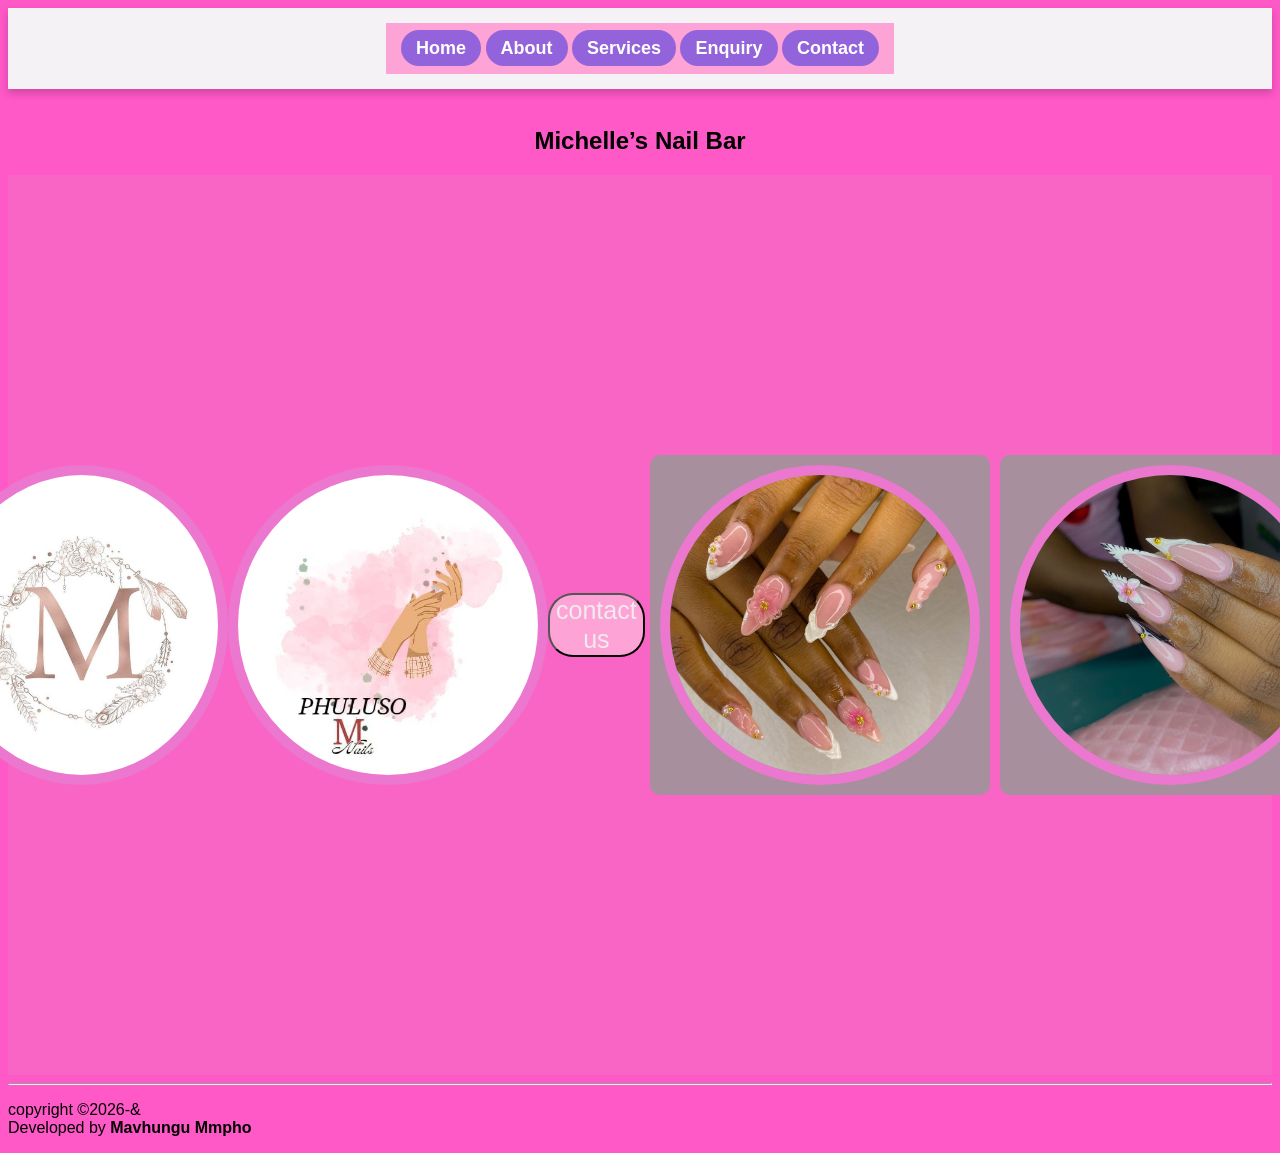
<file: index.html>
<!DOCTYPE html>
<html lang="en">
<head>
    <meta charset="UTF-8">
    <meta name="viewport" content="width=device-width, initial-scale=1.0">
    <title>michelles Nail Bar</title>
    <link rel="stylesheet" href="style.css">
    <style>
        

    </style>
</head>
<body>
      <div id="nav">
    <header>
    <span><a href="index.html">Home</a></span>
    <span><a href="About.html">About</a></span>
    <span><a href="service.html">Services</a></span>
    <span><a href="enquiry.html">Enquiry</a></span>
    <span><a href="contact.html">Contact</a></span>
</div>

    </header>
    
<main>
    <br>
    <section class="services">
        <h1 style="text-align: center;"> Michelle’s Nail Bar</h1>

        <div class="wrapper">
            <div class="logo">
    <img src="logo/logo2.jpeg"alt=" logo 2">
    <br>

<div class="logo">
    <img src="logo/Nail Tech Logo.jpeg"alt=" logo">
    <br>
   

    <a href="contact.html">
<button style="font-size: 25px;background-color:#fea3d5 ; color: rgb(240, 235, 238);border-radius: 25px;">contact us</button>  

    </a>
</div>


    

        <br>    
        

 <div class="image-card">


                <img class="image" width="350" height="350" src="images/almond4.jpeg">

                
</div>
 <div class="image-card">


                <img class="image" width="350" height="350" src="images/stilletto 9.jpeg">

                
</div>
 
        
       
    </section>
    </main>

    <footer>
        <hr>
<div class=" footer-bottom">
    <p>copyright &copy;2026-&amp;
<br>
Developed by<b> Mavhungu Mmpho</b>

    </p>


</div>

    </footer> 

</body>


</html>
</file>
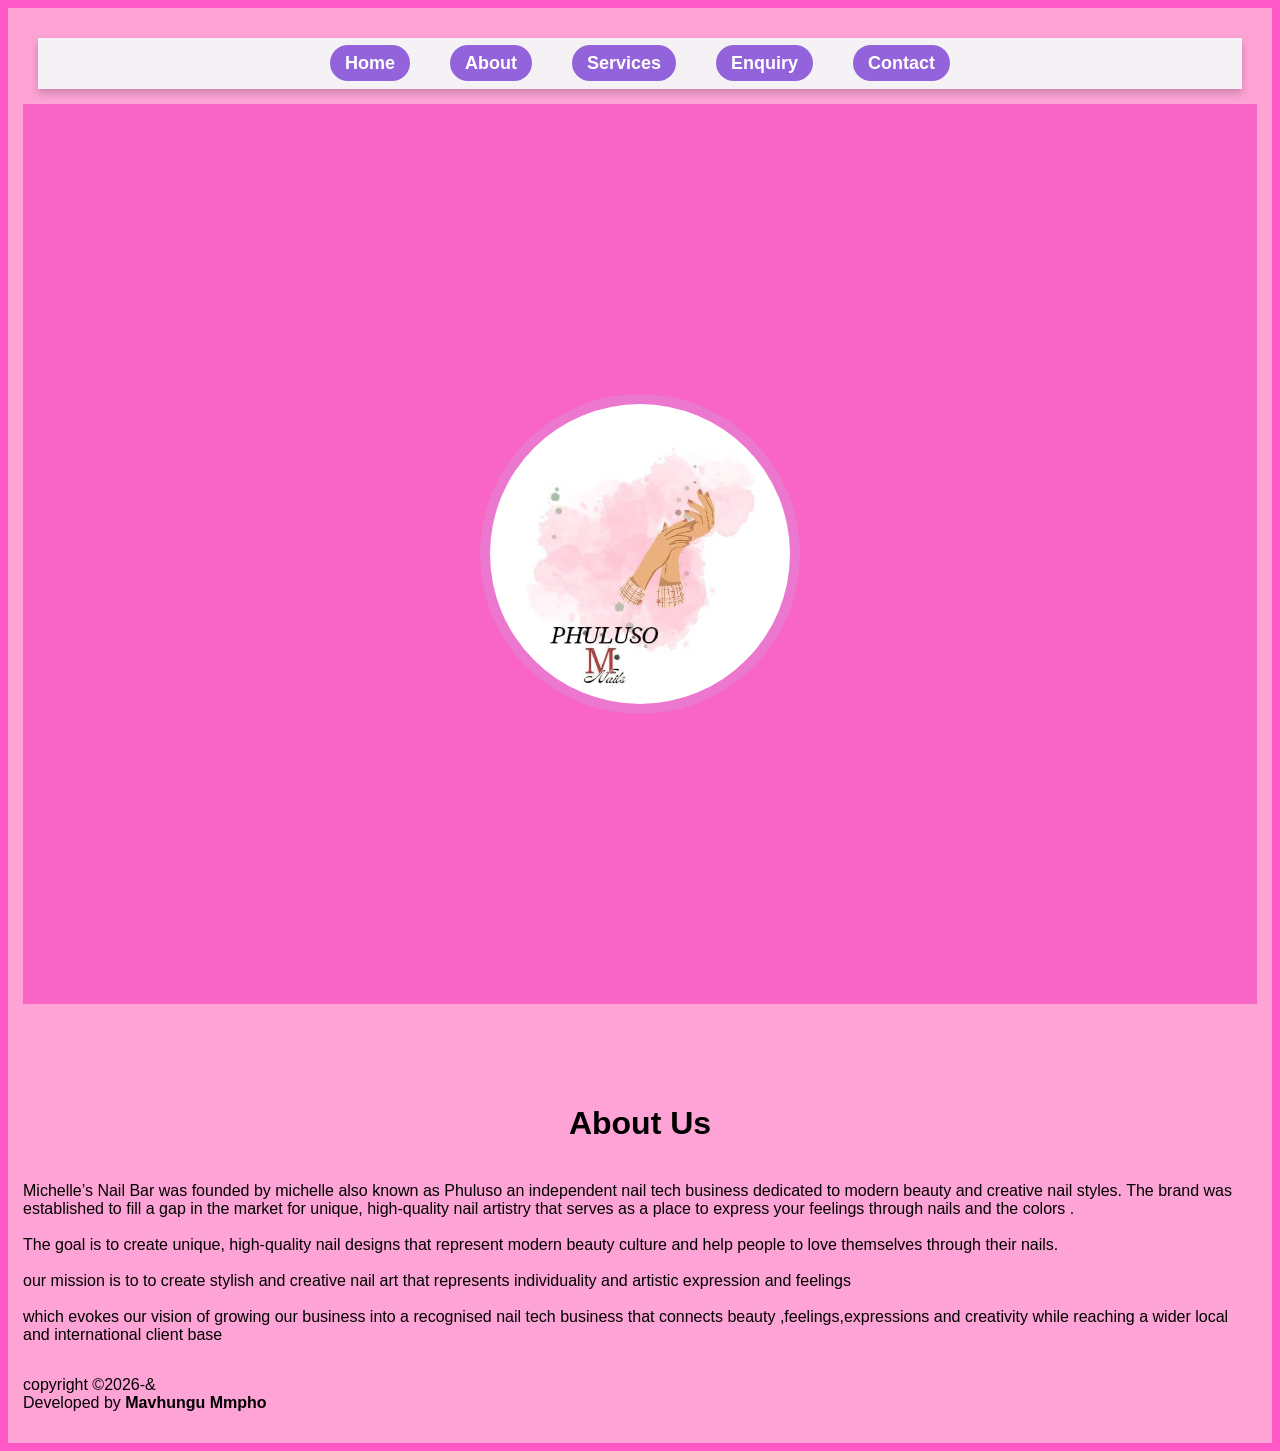
<file: About.html>
<!DOCTYPE html>
<html lang="en">

  
<head>
    <meta charset="UTF-8">
    <meta name="viewport" content="width=device-width, initial-scale=1.0">
        <link rel="stylesheet" href="style.css">
    <title>About</title>
</head>

<body>

    <header>
        
           <header>
      <div id="nav">
        <span><a href="index.html">Home</a></span>
        <span><a href="About.html">About</a></span>
        <span><a href="service.html">Services</a></span>
        <span><a href="enquiry.html">Enquiry</a></span>
        <span><a href="contact.html">Contact</a></span>
</div>

    </header>

    
    <main>
   <div class="wrapper">
<div class="logo">
    <img src="logo/Nail Tech Logo.jpeg"alt="">

</div>

   <div class="intro">
 <h1 style="text-align: center;"> About Us</h1>
<p><br>Michelle’s Nail Bar was founded by michelle also known as Phuluso  an independent nail tech business dedicated to modern beauty and creative nail styles. The brand was established to fill a gap in the market for unique, high-quality nail artistry that serves as a place to express your feelings through nails and the colors .<br>
	
	<br> The goal is to create unique, high-quality nail designs that represent modern beauty culture and help people to love themselves through their nails.<br>
	<br> our mission is to to create stylish and creative nail art that represents individuality and artistic expression and feelings <br>
    <br>which evokes our vision of  growing our business into a recognised nail tech business that connects beauty ,feelings,expressions and creativity while reaching a wider local and international client base<br>

   </div>
   </div>
</main>
   
<footer>
<div class=" footer-bottom">
    <p>copyright &copy;2026-&amp;
<br>
Developed by<b> Mavhungu Mmpho</b>

    </p>


</div>

    </footer>

   
</body>
</html>
</file>
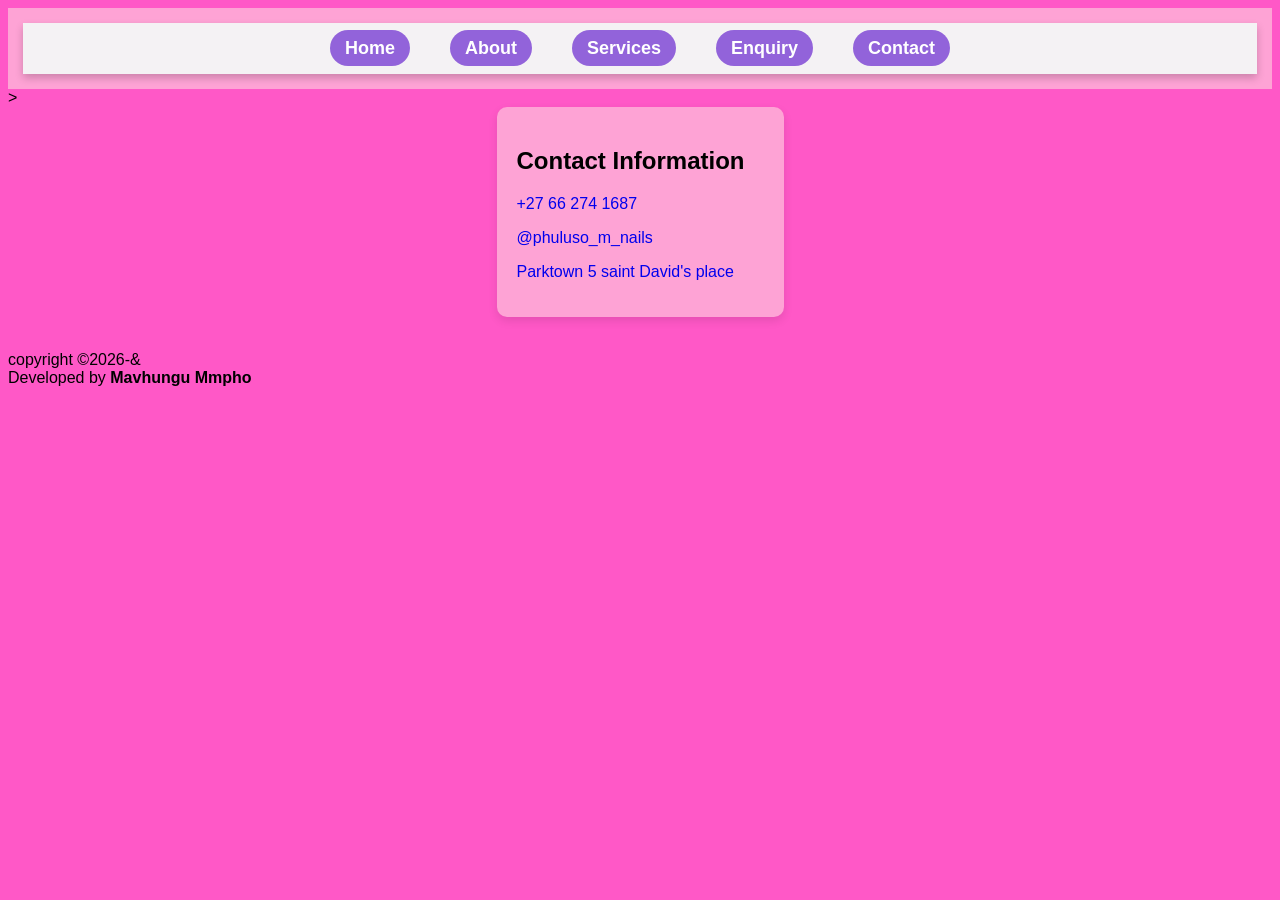
<file: contact.html>
<!DOCTYPE html>
<html lang="en">

<head>
    <meta charset="UTF-8">
    <meta name="viewport" content="width=device-width, initial-scale=1.0">
    <link rel="stylesheet" href="style.css">
    <title>contact</title>
</head>

<body>

      <header>
    <div id="nav">
        <span><a href="index.html">Home</a></span>
        <span><a href="About.html">About</a></span>
        <span><a href="service.html">Services</a></span>
        <span><a href="enquiry.html">Enquiry</a></span>
        <span><a href="contact.html">Contact</a></span>
</div>

    </header>
    </header>
    <main>
>
    <section class="services-container">
        <div class="contacts-container">


        <h1>Contact Information</h1>

        <a href="https://wa.me/27662741687" style="text-decoration: none;">
            <p id="p_contact">+27 66 274 1687</p>
        </a>
        <a href="https://www.instagram.com/phuluso_m_nails/" style="text-decoration: none;">
            <p>@phuluso_m_nails</p>
        </a>
        <a href="https://maps.app.goo.gl/UgFr8BpivTUyfDNm9?g_st=aw" style="text-decoration: none;">
            <p>Parktown 5 saint David's place</p>
        </a>


    </div>
    </section>
    
    <br>
    
    </main>
    <footer>
        <div class=" footer-bottom">
            <p>copyright &copy;2026-&amp;
                <br>
                Developed by<b> Mavhungu Mmpho</b>

            </p>


        </div>

    </footer>


</body>


</html>
</file>
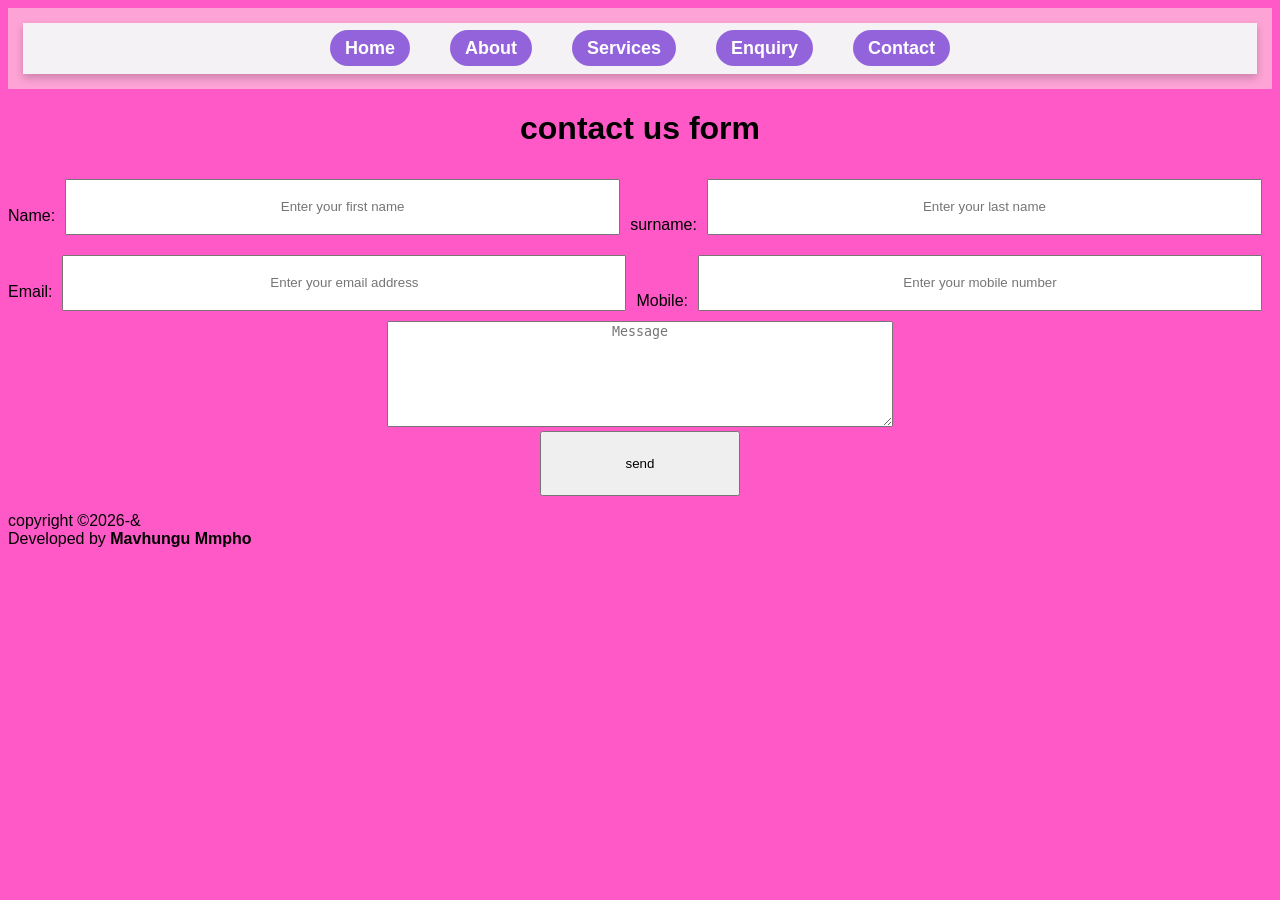
<file: enquiry.html>
<!DOCTYPE html>
<html lang="en">

<head>
    <meta charset="UTF-8">
    <meta name="viewport" content="width=device-width, initial-scale=1.0">
    <link rel="stylesheet" href="style.css">
    <title>contact</title>
</head>

   <header>
    <div id="nav">
        <span><a href="index.html">Home</a></span>
        <span><a href="About.html">About</a></span>
        <span><a href="service.html">Services</a></span>
        <span><a href="enquiry.html">Enquiry</a></span>
        <span><a href="contact.html">Contact</a></span>
</div>

    </header>


<main >

<form>

<h1> contact us form </h1>



        <div class="row">


           <br> Name:<input placeholder="Enter your first name" required type="text" /><br>
           <br> surname:<input width="180px" placeholder="Enter your last name" required type="text" /><br>


        </div>

        <div class="row">

          <br>  Email:<input width="180px" placeholder="Enter your email address" required type="email" /><br>

           <br> Mobile:<input width="180px" placeholder="Enter your mobile number" required type="text" /><br>




        </div>

        <textarea placeholder="Message"></textarea><br>



        <input type="submit" value="send" id="button"><br>

    </form>
</main>

    <footer>
        <div class=" footer-bottom">
            <p>copyright &copy;2026-&amp;
                <br>
                Developed by<b> Mavhungu Mmpho</b>

            </p>


        </div>

    </footer>




</body>


</html>
</file>
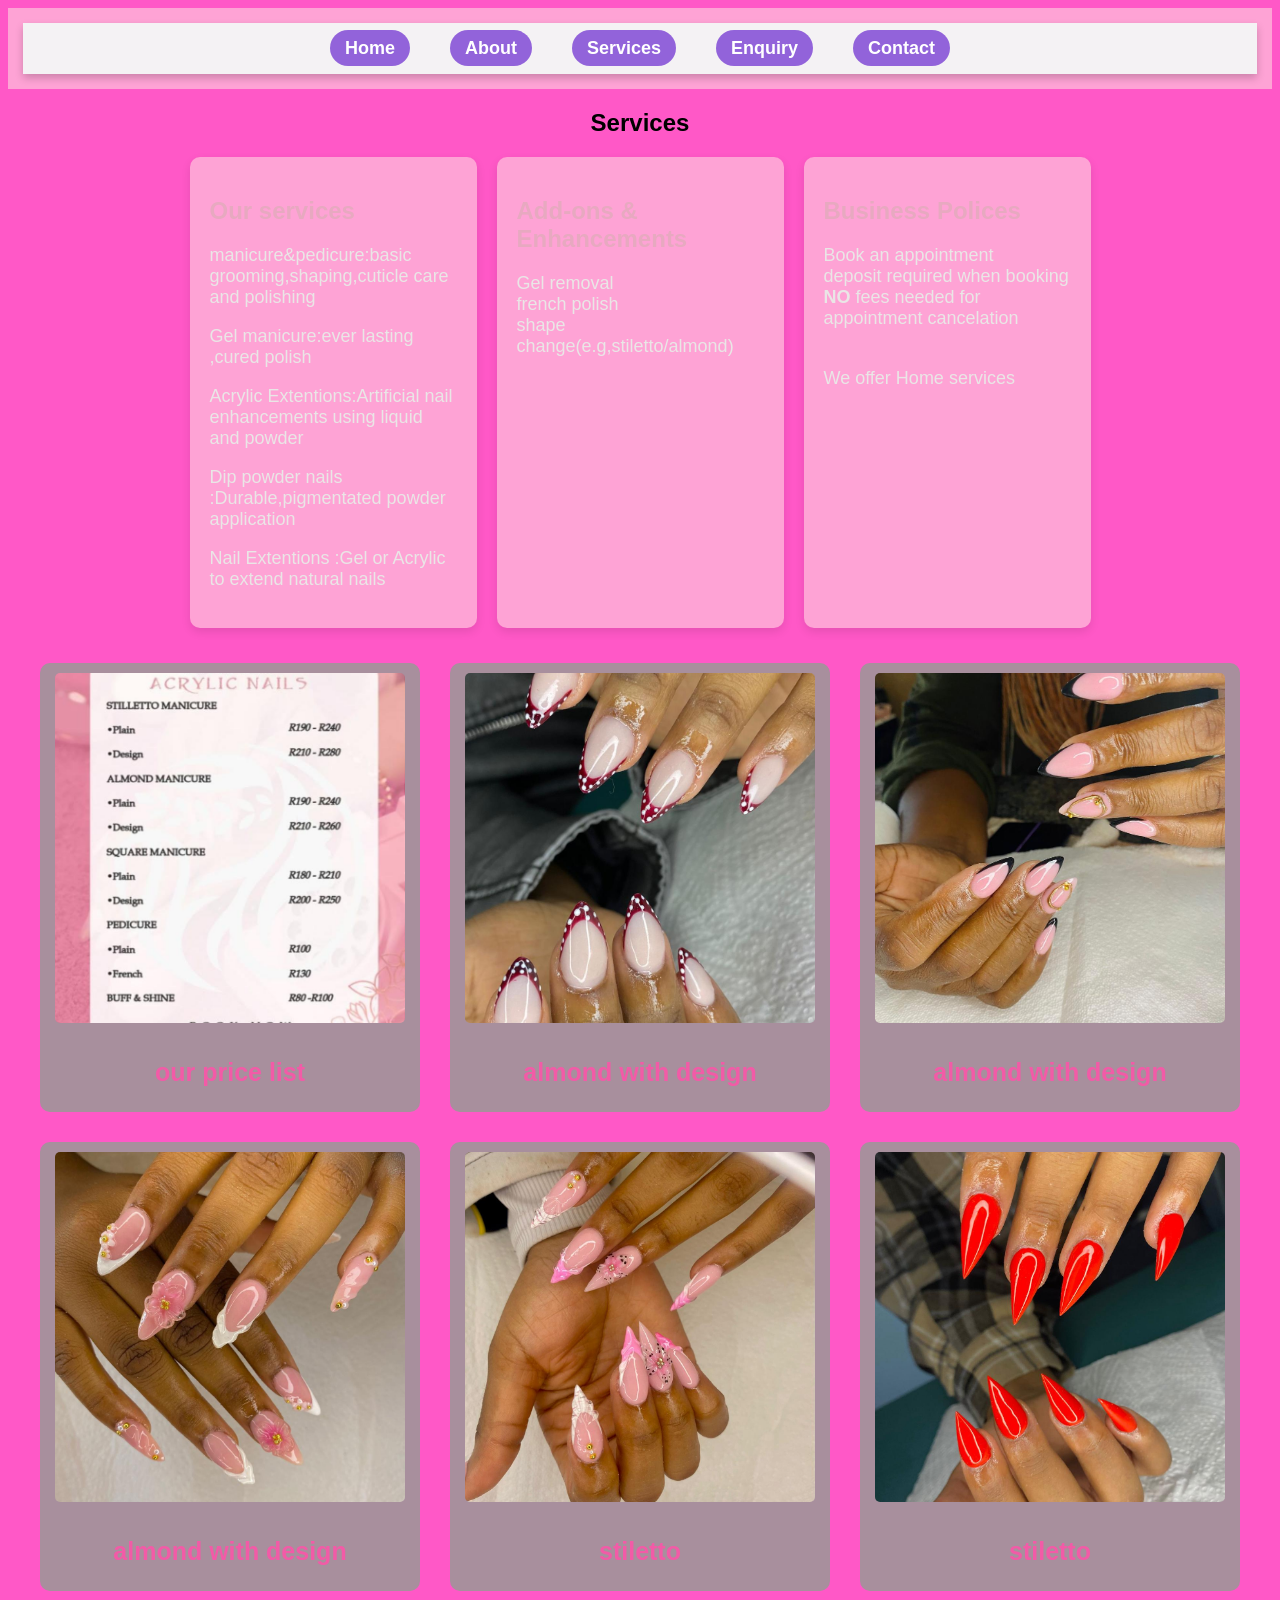
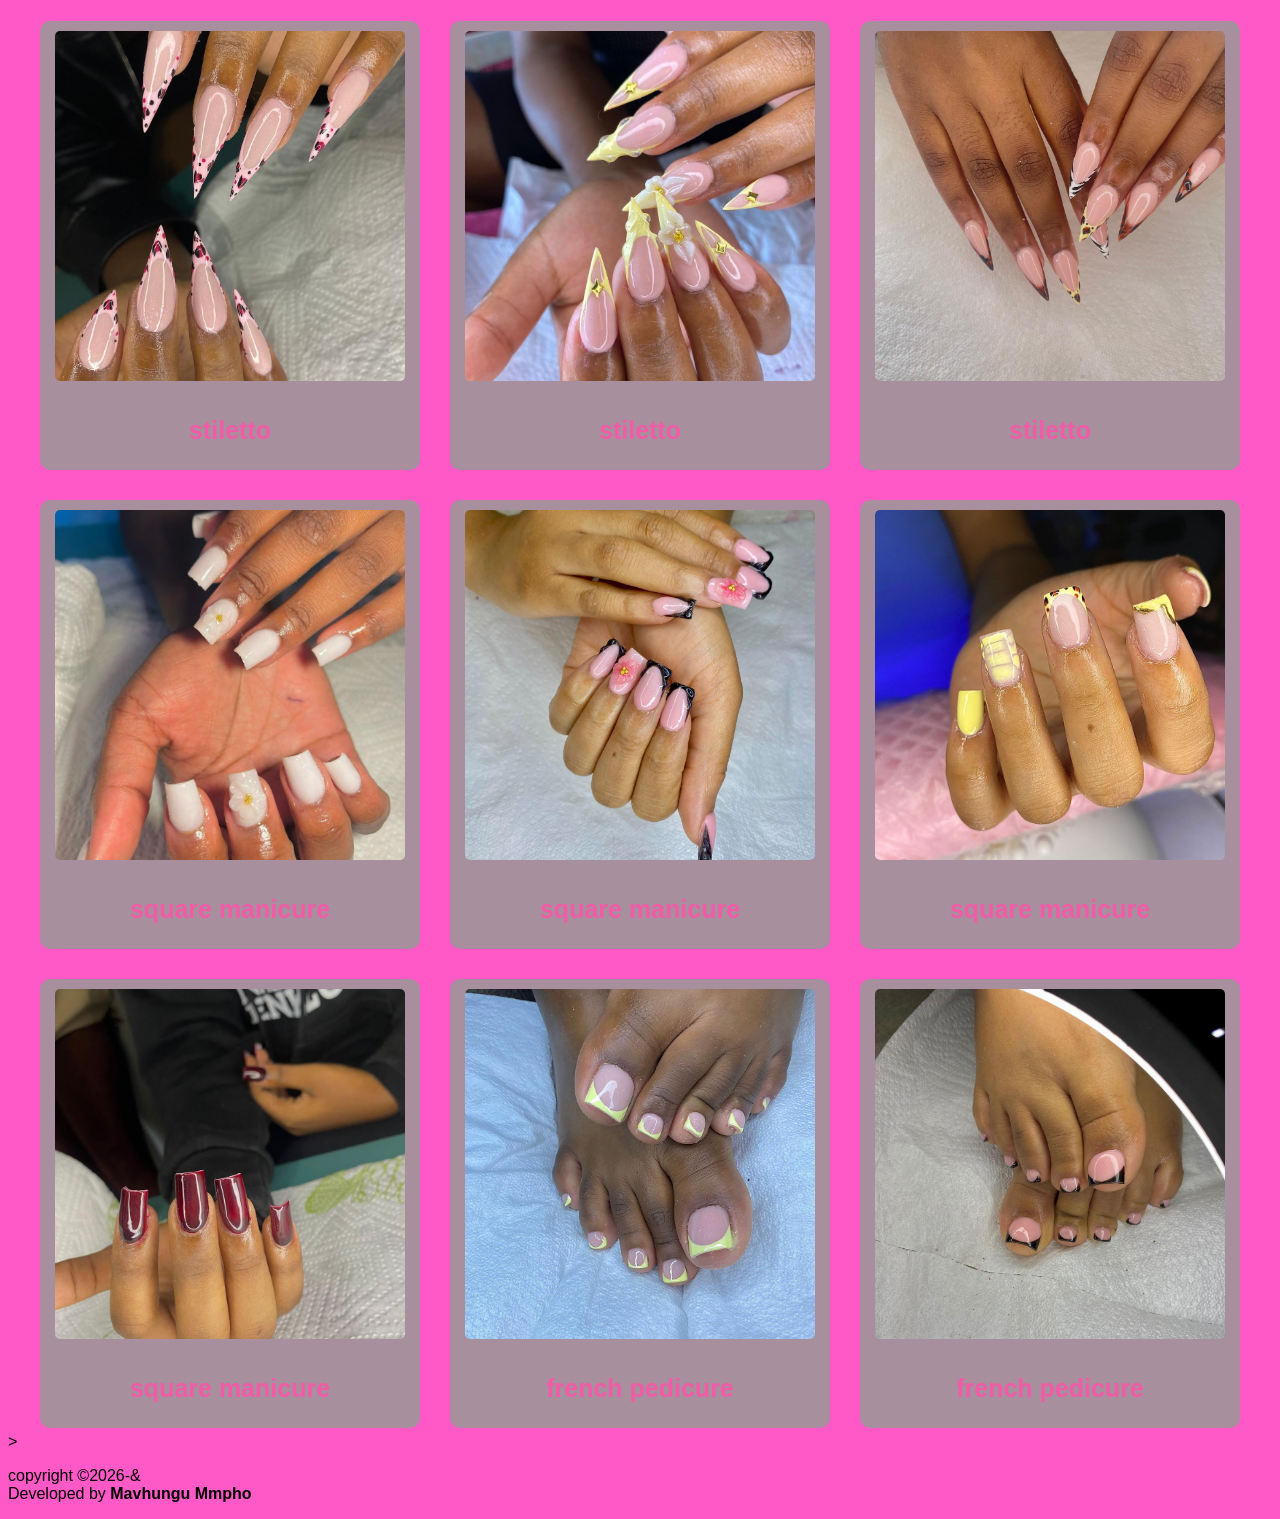
<file: service.html>
<!DOCTYPE html>
<html lang="en">

<head>
    <meta charset="UTF-8">
    <meta name="viewport" content="width=device-width, initial-scale=1.0">
    <link rel="stylesheet" href="style.css">
    <title>Services</title>
</head>

<body>
    <header>
      <div id="nav">
        <span><a href="index.html">Home</a></span>
        <span><a href="About.html">About</a></span>
        <span><a href="service.html">Services</a></span>
        <span><a href="enquiry.html">Enquiry</a></span>
        <span><a href="contact.html">Contact</a></span>
</div>

    </header>
    
<!--in this main you will find all the services that the business offer including the pictures of nail designs we have done  -->
<main>
 <section class="services">
        <h1 style="text-align: center;"> Services</h1>

        <div class="services-container">

            <div class="service-card">
                <h2>Our services </h2>
                <p>manicure&pedicure:basic grooming,shaping,cuticle care and polishing </p>
                <p>Gel manicure:ever lasting ,cured polish </p>
                <p>Acrylic Extentions:Artificial nail enhancements using liquid and powder</p>
                <p>Dip powder nails :Durable,pigmentated powder application</p>
                <p>Nail Extentions :Gel or Acrylic to extend natural nails</p>


            </div>



            <div class="service-card">
                <h2>Add-ons & Enhancements</h2>
                <p>Gel removal<br>french polish <br>shape change(e.g,stiletto/almond)</br></p>
            </div>

            <div class="service-card">
                <h2>Business Polices</h2>
                <p>Book an appointment<br> deposit required when booking <br><b>NO</b> fees needed for appointment
                    cancelation<br> <br></p>
                <p> We offer Home services</p>
            </div>

        </div>



        <div class="images-container">

            <div class="image-card">


                <img class="image" width="350" height="350" src="images/price list.jpeg">

                <P> our price list</P>
            </div>



            <div class="image-card">


                <img class="image" width="350" height="350" src="images/almond.jpeg">

                <P>almond with design</P>


            </div>


            <div class="image-card">


                <img class="image" width="350" height="350" src="images/almond 2.jpeg">

                <P>almond with design</P>


            </div>

            <div class="image-card">


                <img class="image" width="350" height="350" src="images/almond4.jpeg">

                <P>almond with design</P>


            </div>
            <div class="image-card">


                <img class="image" width="350" height="350" src="images/stilletto 6.jpeg">

                <P> stiletto</P>
            </div>
            <div class="image-card">


                <img class="image" width="350" height="350" src="images/stilleto 2.jpeg">

                <P> stiletto</P>
            </div>
            <div class="image-card">


                <img class="image" width="350" height="350" src="images/stilletto 3.jpeg">

                <P> stiletto</P>
            </div>
            <div class="image-card">


                <img class="image" width="350" height="350" src="images/stilletto 8.jpeg">

                <P> stiletto</P>
            </div>
            <div class="image-card">


                <img class="image" width="350" height="350" src="images/stilletto 4.jpeg">

                <P> stiletto</P>
            </div>


            <div img class="image-card">

                <img class="image" width="350" height="350" src="images/square 1.jpeg">

                <P> square manicure</P>
            </div>




            <div class="image-card">


                <img class="image" width="350" height="350" src="images/square 2.jpeg">

                <P> square manicure</P>
            </div>
            <div class="image-card">

                <img class="image" width="350" height="350" src="images/square 3.jpeg">

                <P> square manicure</P>
            </div>
            <div class="image-card">

                <img class="image" width="350" height="350" src="images/p mani 1.jpeg">

                <P> square manicure</P>
            </div>
            <div class="image-card">

                <img class="image" width="350" height="350" src="images/toes pedi 2.jpeg">

                <P> french pedicure</P>
            </div>
            <div class="image-card">

                <img class="image" width="350" height="350" src="images/toes pedi.jpeg">

                <P> french pedicure</P>
            </div>

    </section>

</main>
    </div>
    <!--This is my footer it is the same in all pages -->>
    <footer>
        <div class=" footer-bottom">
            <p>copyright &copy;2026-&amp;
                <br>
                Developed by<b> Mavhungu Mmpho</b>

            </p>


        </div>

    </footer>


</body>

</html>
</file>
<file: style.css>
* Navbar Styling */
header {
    background-color: #da72b4; /* blue background */
    box-shadow: 0px 4px 8px rgba(0,0,0,0.2);
    position: sticky;
    top: 0;
    z-index: 1000;
}/* Navbar Styling */
body{
    /*margin: 0;*/
    font-family: 'Lucida Sans', 'Lucida Sans Regular', 'Lucida Grande', 'Lucida Sans Unicode', Geneva, Verdana, sans-serif;
    background-color:rgb(255, 88, 199);
    align-items: center;
    /*text-align: center;*/
    
}

.service{
    padding: 40px 20px;
    text-align: center;
}

.service h1{
    color: #bf0000;
    padding-bottom: 30px;
    text-align: center;
}

.services-container{
    display: flex;
    justify-content: center;
    gap: 20px;
    flex-wrap: wrap;
}

.service-card{
    background-color: #fea3d5;
    width: 247px;
    padding: 20px;
    border-radius: 10px;
    box-shadow: 0px 4px 10px rgba(0,0,0,0.1);
    transform: transform 0.7s;
}

.service-card:hover{
    transform: translateY(-10px);
}

.service-card h2{
    color: #e7a9c0;
}

.service-card p{
    font-size:large;
    font-family: Verdana, Geneva, Tahoma, sans-serif;
    color: #eae6e6;
}






.images-container{

    margin-top: 30px;
    display: flex;
    justify-content: center;
    gap: 20px;
    flex-wrap: wrap;
}

.image-card{


   border-radius: 10px;
    border-width: 2px;
   background-color: #a88f9d;
   text-align: center;
   align-items: center;
   width: 380px;
   margin:5px;

}



.image-card p{

    font-family:Arial, Helvetica, sans-serif;
    font-size: 25px;
    font-weight: bold;
    color:#f25ba7;
}

.image-card img{

    margin: 10px;
    border-radius: 5px;
}
   
    .container{
min-height: 100vh;
background: #fea3d5;
display: flex;
align-items:center;
background:url("bg.png") no-repeat center center/cover;

}
.container form{
width: 670px;
height: 400px;
display: flex;
justify-content: center;
box-shadow: 20px 30px 50px rgb( 0,0,0);
border-radius: 15px;
background:rgba(255,255,255,0.1);
    
flex-wrap:wrap;
}

.container form h1{
color: #fea3d5;
font-weight: 500;
margin-top: 20px;
text-align: center;
}

.contact form input{
width: 290px;
height: 40px;
padding-left: 10px;
outline: none;
border: none;
font-size: 20px;
margin-bottom: 10px;
background: none;
border-bottom:  2px solid white;
}
.container form input::placeholder{

    color: beige;
}

.container form #LastName,
.container form #mobile{
margin-left: 20px;

}

.container form h4{
color: beige;
font-weight: 300px;
width: 600px;
margin-top: 20px;
}

.container form textarea{
background: none;
border: none;
border-bottom: 2px solid #fff;
color: #171617;
font-weight: 200;
font-size: 15px;
padding: 10px;
outline: none;
min-width: 300px;
max-width: 400px;
min-height: 80px;
max-height: 80px;
}
textarea ::-webkit-scrollbar{

 width: 1em;   
}
textarea ::-webkit-scrollbar-thumb{
background-color: rgb(241, 116, 191);
}
.container form #button{
    border: none;
background: #fff;
border-radius: 5px;
margin-top: 20px;
font-weight: 600;
font-size: 20px;
color: black;
width: 100px;
padding: 0;
margin-right: 500px;
margin-bottom: 30px;
transition: 0,3s;

}
.container form #button :hover{
    opacity: 0.7;
}





form{


    align-items: center;
    text-align: center;
}

.row {

    display: flex;
    text-align: center;
    align-items: center;





}
.row input{

    
    height: 50px;
    width:60%;

    margin: 10px;
    text-align: center;
    
   
   
  
}


textarea{


    height: 100px;
    width: 500px;
    text-align: center;
}


#button{

    height: 65px;
    width: 200px;
}


.contacts-container{
 background-color: #fea3d5;
    width: 247px;
    padding: 20px;
    border-radius: 10px;
    box-shadow: 0px 4px 10px rgba(0,0,0,0.1);
    transform: transform 0.7s;
}
img{
width: 350px;
max-width:400px;
object-fit: cover;
vertical-align: middle;


}
.wrapper{
    margin: 0px;
padding: 0px;
box-sizing: border-box;
display:flex;
flex-wrap: wrap;
align-items: center;
justify-content: space-around;
gap: 5rem;
flex: 1;

}
.logo{

    width: 100%;
    height: 100vh;
display: flex;
justify-content: center;
align-items: center;
background-color:rgb(248, 101, 197);

}
.logo img{
height: 300px;
width: 300px;
border-radius: 50%;
border: 10px solid rgb(235, 119, 206);

}

#nav {
    background-color: #f4f2f4; /* blue background */
    box-shadow: 0px 4px 8px rgba(0,0,0,0.2);
    position: sticky;
    top: 0;
    z-index: 1000;

    display: flex;
    justify-content: center;
    align-items: center;
    padding: 15px 0;
    gap: 40px; /* space between links */
}

#nav span a {
    text-decoration: none;
    font-size: 18px;
    font-weight: bold;
    color: #fff; /* white text */
    padding: 8px 15px;
    border-radius: 25px;
    background-color: #9263da; /* darker blue pill background */
}
/* Navigation Styling */
header{
    background-color: #fea3d5;
    padding: 15px;
}

.nav-links{
    display: flex;
    gap: 20px;
    justify-content: center;
}

.nav-links a{
    text-decoration: none;
    color: white;
    font-size: 20px;
}

/* Hamburger Icon */
.menu-toggle{
    display: none;
    font-size: 30px;
    color: white;
    cursor: pointer;
}

/* Mobile Responsive */
@media(max-width:768px){

    .menu-toggle{
        display: block;
    }

    .nav-links{
        display: none;
        flex-direction: column;
        text-align: center;
        margin-top: 10px;
    }

    .nav-links.active{
        display: flex;
    }
}
</file>
